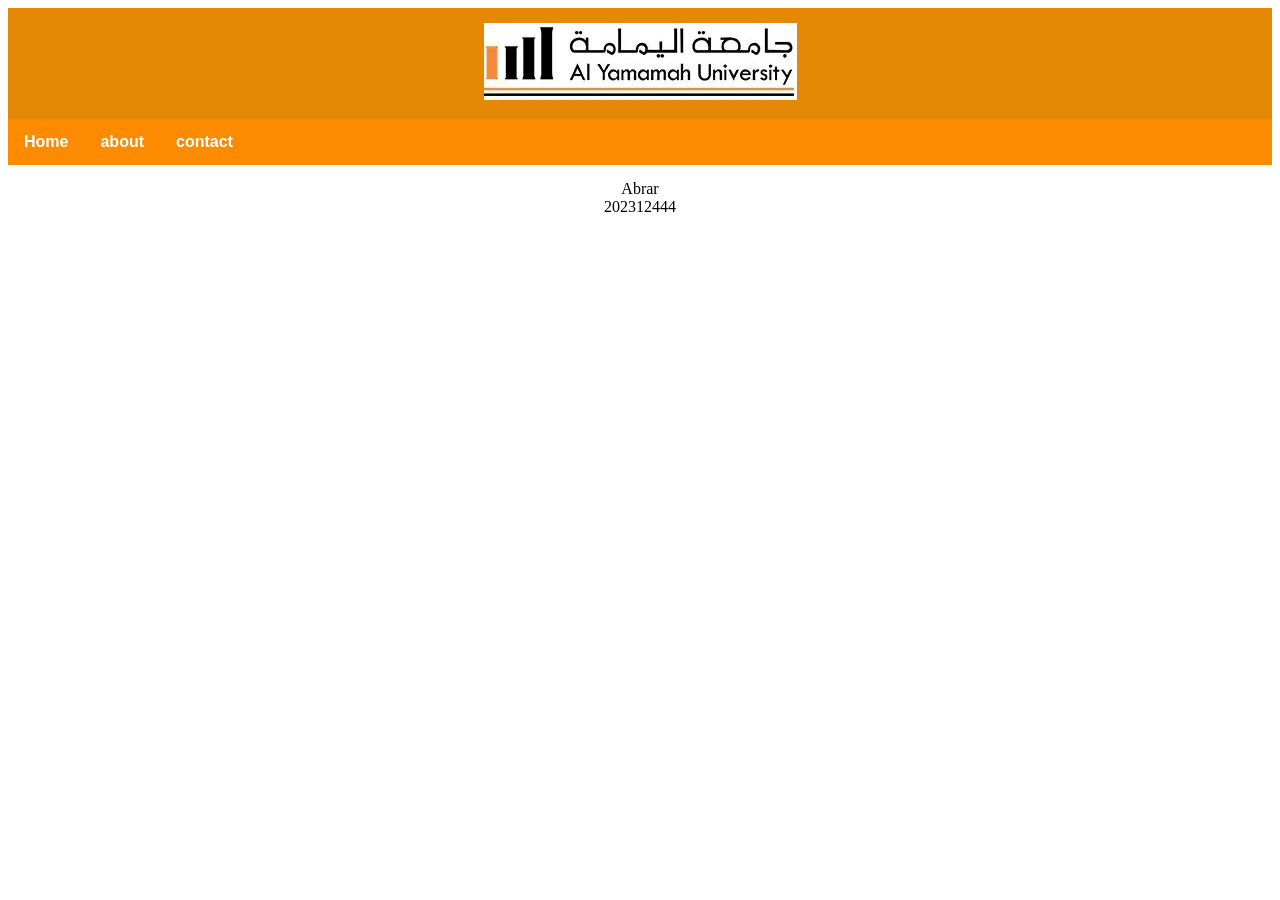
<file: index.html>
<!DOCTYPE html>
<html lang="en">
<head>
    <link rel="stylesheet" href="StyleSheet.css">
    <title>Document</title>
</head>
<body>
   <div class="header" >

    <img src="YU LOGO.webp" alt="">
   </div>
<div class="nav_menu">
<a href="index.html" class="active">Home</a>
<a href="about me - Copy (2).html">about</a>
<a href="contact.html">contact</a>
</div>
<div class="footer">
    Abrar <br>
    202312444
</div>

</body>
</html>
</file>
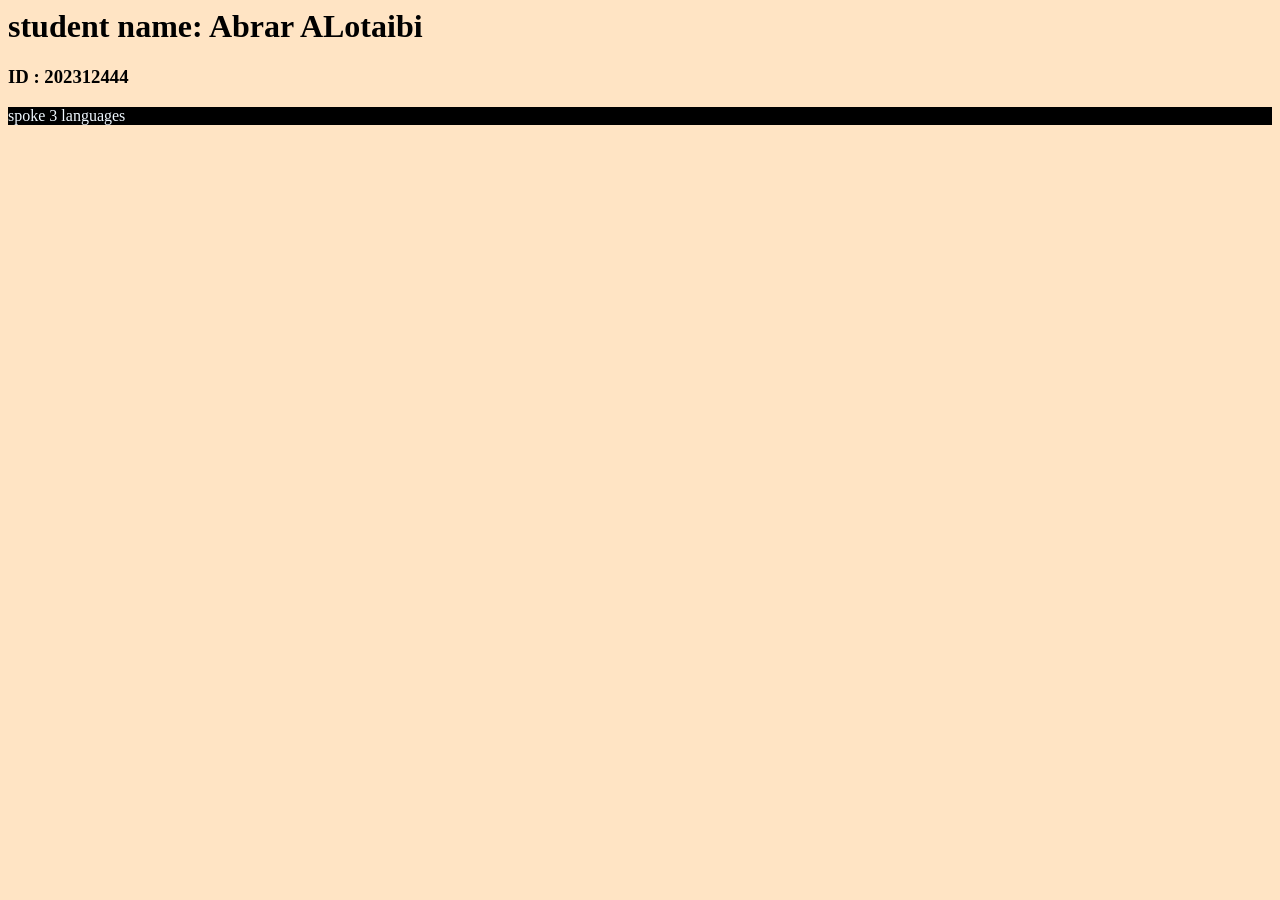
<file: about me - Copy (3).html>
<html>
<head>
   <style>
     * {
         background-color: bisque;
      }
   </style>
   <title>
     About me
</title>
<head>
<body>
<h1> student name: Abrar ALotaibi</h1>
<h3> ID : 202312444</h3>

   <p style="background-color: black;color: aliceblue;">spoke 3 languages</p>   
</body> 
</html>
</file>
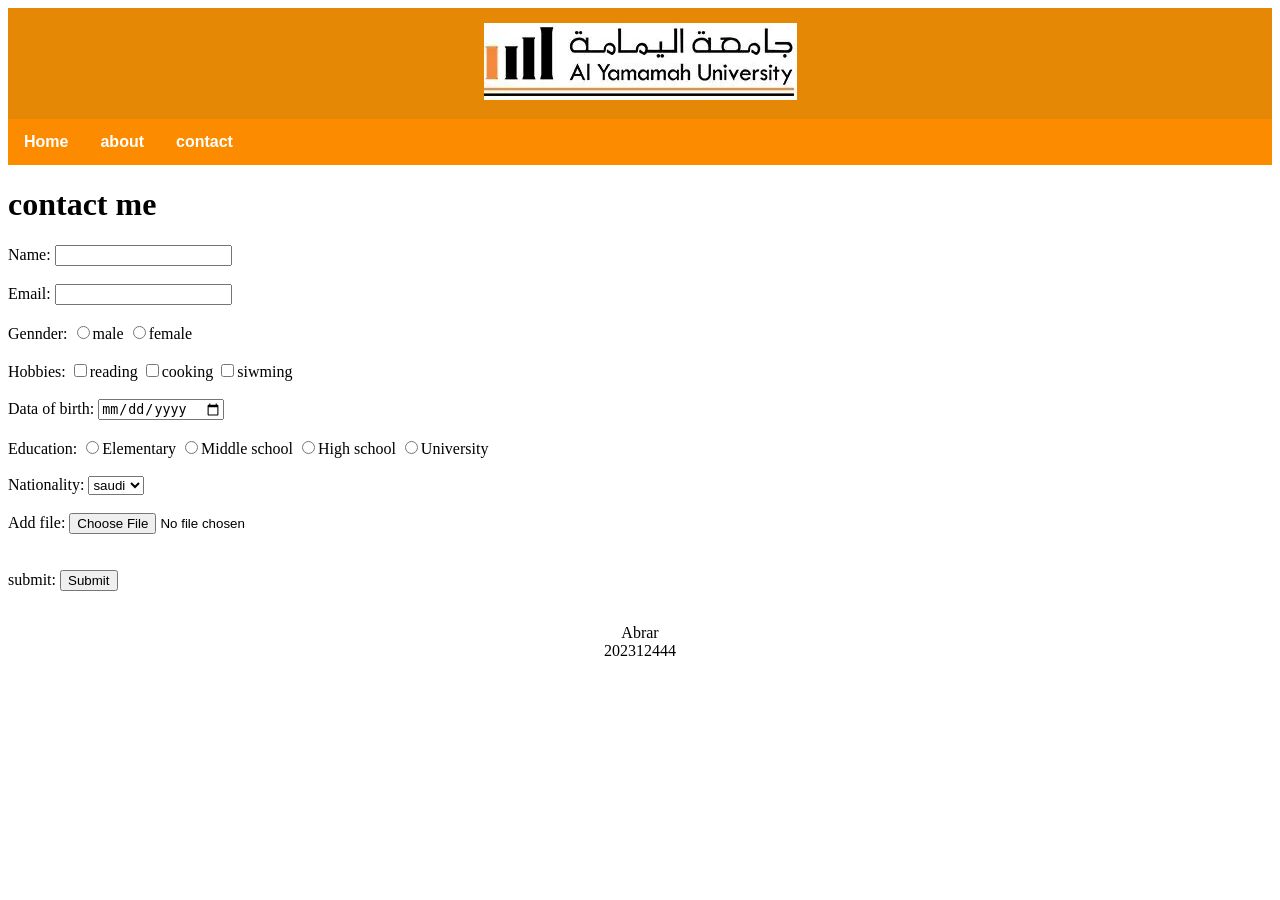
<file: contact.html>
<!DOCTYPE html>
<html lang="en">
<head>

<link rel="stylesheet" href="StyleSheet.css">
      </head>
       <body>
              <div class="header" >

    <img src="YU LOGO.webp" alt="">
   </div>
<div class="nav_menu">
<a href="index.html" class="active">Home</a>
<a href="about me - Copy (2).html">about</a>
<a href="contact.html">contact</a>
</div>
    <h1>contact me</h1>
    Name:
    <input type="text" name="name" id=""><br></br>
    Email:
    <input type="email" name="email" id=""><br></br>
    Gennder:
    <input type="radio" name="gennder" id="">male

    <input type="radio" name="gennder" id="">female<br><br>

   Hobbies:
   <input type="checkbox" name="" id="">reading
   <input type="checkbox" name="" id="">cooking
   <input type="checkbox" name="" id="">siwming<br><br>
  

    Data of birth:
    <input type="date" name="" id=""><br><br>

   Education:  
      <input type="radio" name="Education" id="">Elementary
      <input type="radio" name="Education" id="">Middle school
      <input type="radio" name="Education" id="">High school
      <input type="radio" name="Education" id="">University<br><br>


  Nationality:
   <select name="nationality" id=""><br><br>
   <option value="s">saudi</option>
   <option value="e">eagpt</option>

   </select>
<br><br>Add file:
<input type="file"><br><br>
<br>
   submit:
   <input type="submit" name="ok" id=""><br><br>



<div class="footer">
    Abrar <br>
    202312444
</div>

</body>
</html>
</file>
<file: StyleSheet.css>
/* CSS property for header section */ 
        .header { 
            background-color:rgb(229, 136, 5); 
            padding: 15px; 
            text-align:center; 
        } 
 
        /* CSS property for navigation menu */ 
        .nav_menu { 
            overflow: hidden; 
            background-color:rgb(252, 139, 0) ; 
        } 
 
        .nav_menu a { 
            float: left; 
            font-family: Arial, Helvetica, sans-serif; 
            display: block; 
            color:white; 
            font-weight: bold; 
            text-align: center; 
            padding: 14px 16px; 
            text-decoration: none; 
        } 
 
        .nav_menu a:hover { 
            background-color: wheat; 
            color: orange; 
        } 
        .footer{ 
         
            background-color:white; 
            padding: 15px; 
            text-align:center; 
        }
</file>
